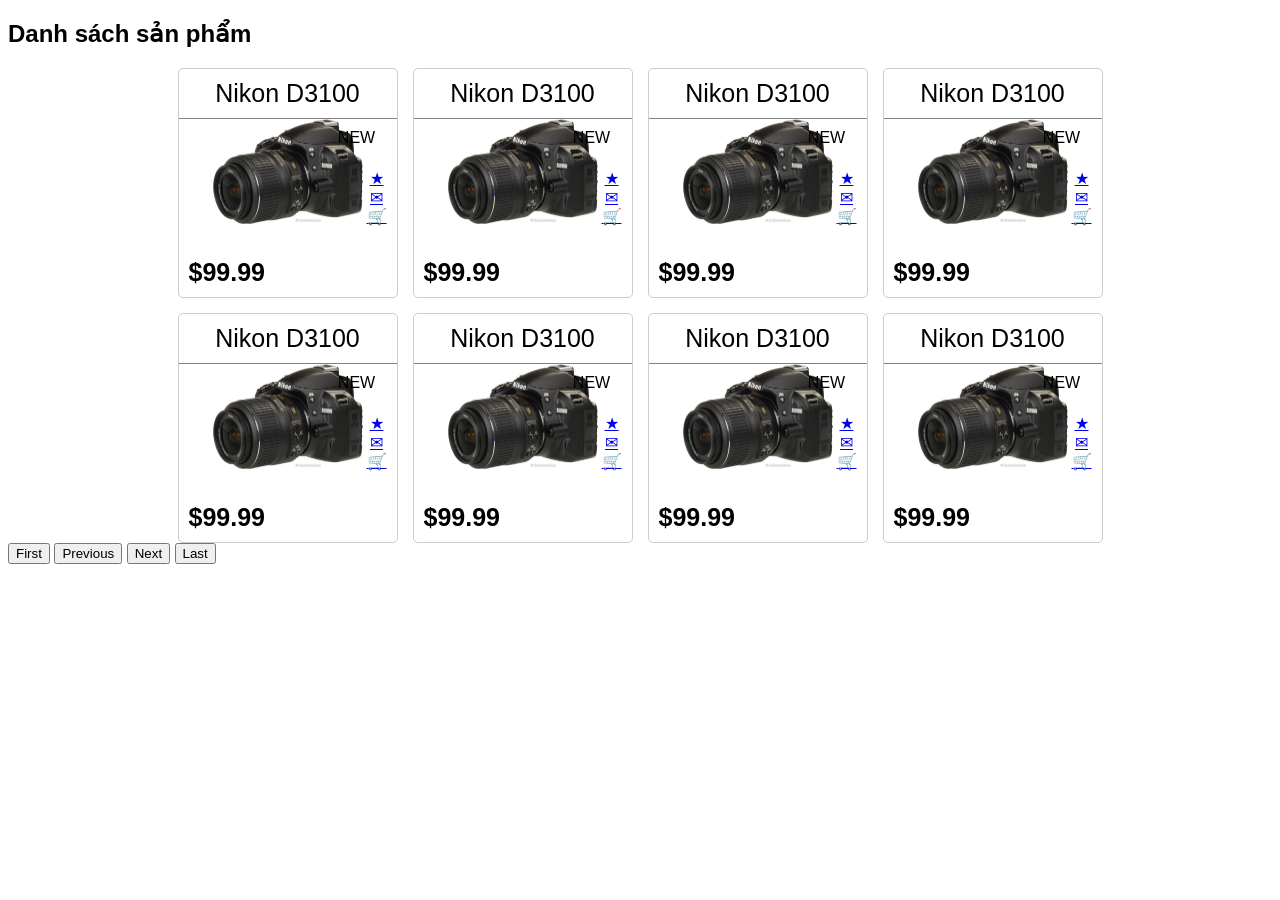
<file: bai3/bai3.html>
<!DOCTYPE html>
<html lang="vi">
<head>
    <meta charset="UTF-8">
    <title>Danh sách sản phẩm</title>
    <link rel="stylesheet" href="cau3.css">
</head>
<body>

    <h2>Danh sách sản phẩm</h2>

    <div class="container">

        <div class="hh-box">
            <div class="hh-box-name">Nikon D3100</div>
            <img class="hh-box-image" src="nikon.png" width="150" >
            <div class="hh-box-price">$99.99</div>
            <div class="hh-box-actions">
                <a href="#">★</a>
                <a href="#">✉</a>
                <a href="#">🛒</a>
            </div>
            <div class="hh-box-icon">NEW</div>
        </div>

        <div class="hh-box">
            <div class="hh-box-name">Nikon D3100</div>
            <img class="hh-box-image" src="nikon.png" width="150">
            <div class="hh-box-price">$99.99</div>
            <div class="hh-box-actions">
                <a href="#">★</a>
                <a href="#">✉</a>
                <a href="#">🛒</a>
            </div>
            <div class="hh-box-icon">NEW</div>
        </div>

        <div class="hh-box">
            <div class="hh-box-name">Nikon D3100</div>
            <img class="hh-box-image" src="nikon.png" width="150">
            <div class="hh-box-price">$99.99</div>
            <div class="hh-box-actions">
                <a href="#">★</a>
                <a href="#">✉</a>
                <a href="#">🛒</a>
            </div>
            <div class="hh-box-icon">NEW</div>
        </div>

        <div class="hh-box">
            <div class="hh-box-name">Nikon D3100</div>
            <img class="hh-box-image" src="nikon.png" width="150">
            <div class="hh-box-price">$99.99</div>
            <div class="hh-box-actions">
                <a href="#">★</a>
                <a href="#">✉</a>
                <a href="#">🛒</a>
            </div>
            <div class="hh-box-icon">NEW</div>
        </div>

        <div class="hh-box">
            <div class="hh-box-name">Nikon D3100</div>
            <img class="hh-box-image" src="nikon.png" width="150">
            <div class="hh-box-price">$99.99</div>
            <div class="hh-box-actions">
                <a href="#">★</a>
                <a href="#">✉</a>
                <a href="#">🛒</a>
            </div>
            <div class="hh-box-icon">NEW</div>
        </div>

        <div class="hh-box">
            <div class="hh-box-name">Nikon D3100</div>
            <img class="hh-box-image" src="nikon.png" width="150">
            <div class="hh-box-price">$99.99</div>
            <div class="hh-box-actions">
                <a href="#">★</a>
                <a href="#">✉</a>
                <a href="#">🛒</a>
            </div>
            <div class="hh-box-icon">NEW</div>
        </div>

        <div class="hh-box">
            <div class="hh-box-name">Nikon D3100</div>
            <img class="hh-box-image" src="nikon.png" width="150">
            <div class="hh-box-price">$99.99</div>
            <div class="hh-box-actions">
                <a href="#">★</a>
                <a href="#">✉</a>
                <a href="#">🛒</a>
            </div>
            <div class="hh-box-icon">NEW</div>
        </div>

        <div class="hh-box">
            <div class="hh-box-name">Nikon D3100</div>
            <img class="hh-box-image" src="nikon.png" width="150">
            <div class="hh-box-price">$99.99</div>
            <div class="hh-box-actions">
                <a href="#">★</a>
                <a href="#">✉</a>
                <a href="#">🛒</a>
            </div>
            <div class="hh-box-icon">NEW</div>
        </div>

    </div>

    <div class="page">
        <button>First</button>
        <button>Previous</button>
        <button>Next</button>
        <button>Last</button>
    </div>

</body>
</html>
</file>
<file: bai3/cau3.css>
body {
    font-family: Arial;
}

.container {
    display: grid;
    grid-template-columns: repeat(4, 220px);
    justify-content: center;
    gap: 15px;
}

.hh-box {
    width: 220px;
    height: 230px;
    border: 1px solid #ccc;
    border-radius: 5px;
    position: relative;
    text-align: center;
    margin: 0;
    box-sizing: border-box;
}

.hh-box:hover {
    box-shadow: 0 0 10px gray;
}

.hh-box-name {
    font-size: 25px;
    padding: 10px;
    border-bottom: 1px solid gray;
}

hh-box-image {
    width: 150px;
    height: 130px;
    object-fit: contain;
    display: block;
    margin: 10px auto;
}

.hh-box-price {
    position: absolute;
    bottom: 10px;
    left: 10px;
    font-size: 25px;
    font-weight: bold;
}

.hh-box-actions {
    position: absolute;
    right: 10px;
    top: 100px;
    display: flex;
    flex-direction: column;
}

.hh-box-actions img {
    width: 35px;
    height: 35px;
    margin: 5px;
}

.hh-box-icon {
    width: 60px;
    position: absolute;
    top: 60px;
    right: 10px;
}
</file>
